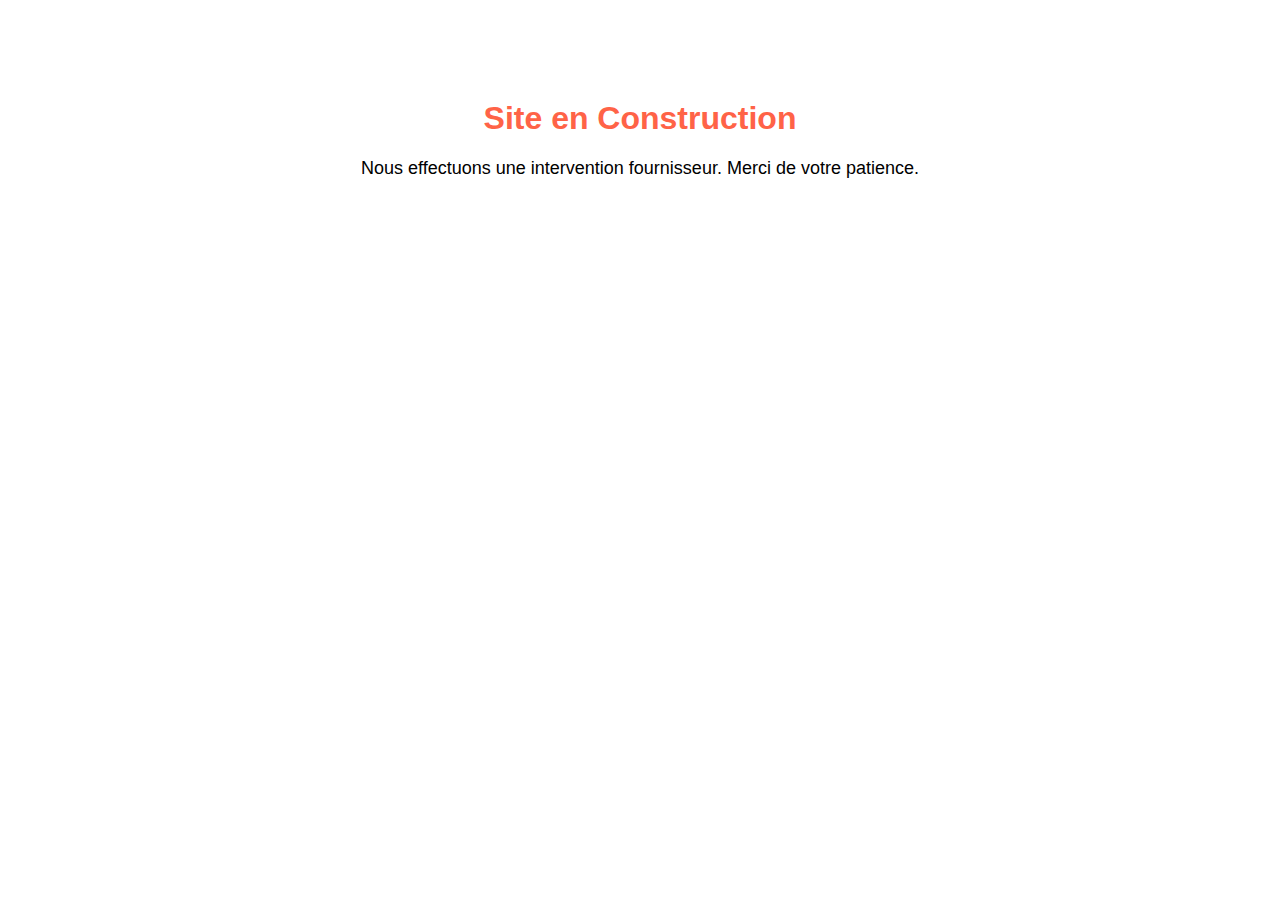
<file: index.html>
<!DOCTYPE html>
<html lang="fr">
  <head>
    <meta charset="UTF-8" />
    <meta name="viewport" content="width=device-width, initial-scale=1.0" />
    <title>Site en construction</title>
    <style>
      body {
        font-family: Arial, sans-serif;
        text-align: center;
        margin-top: 100px;
      }

      h1 {
        color: #ff6347;
      }

      p {
        font-size: 18px;
      }
    </style>
  </head>

  <body>
    <h1>Site en Construction</h1>
    <p>
      Nous effectuons une intervention fournisseur. Merci de votre patience.
    </p>
  </body>
</html>
</file>
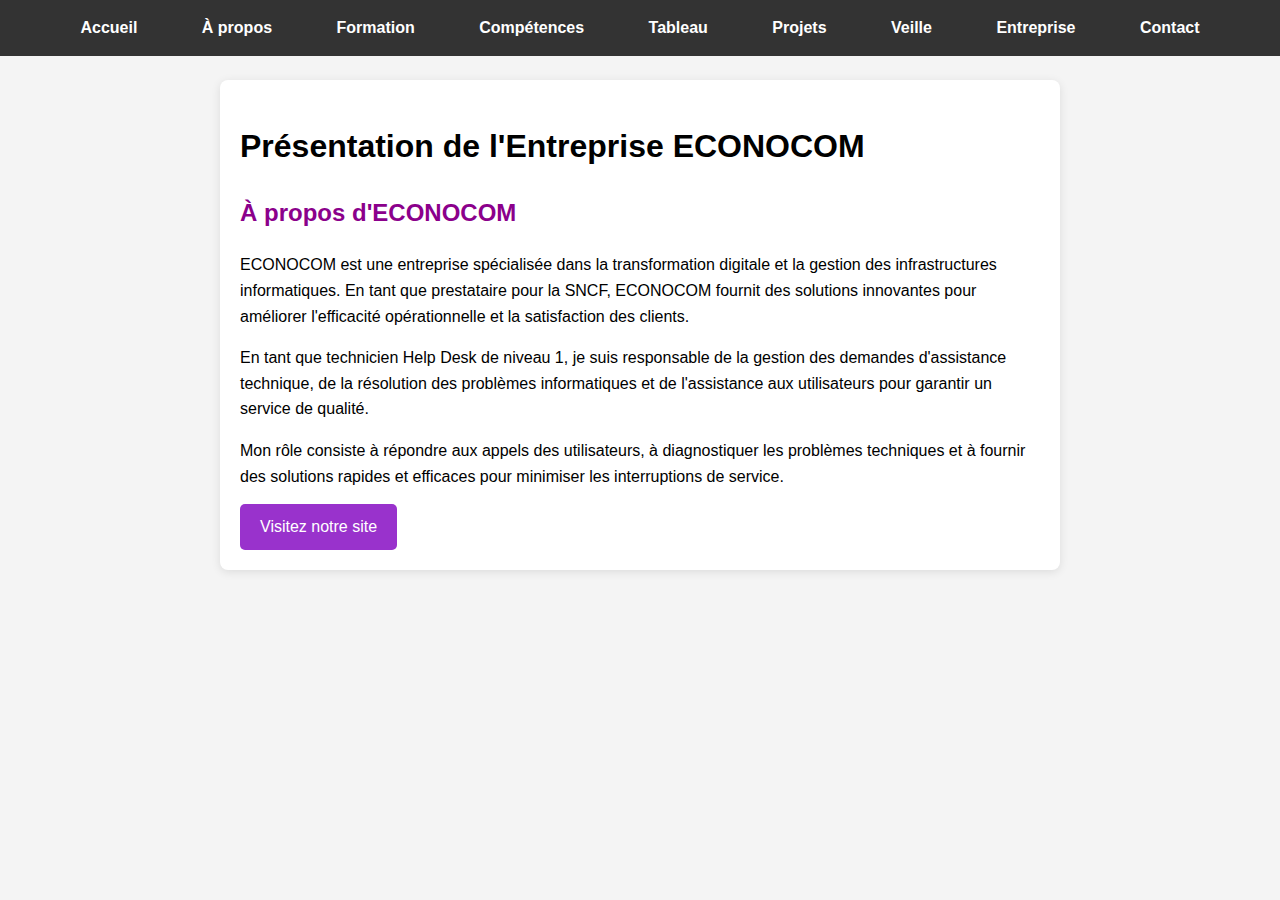
<file: entreprise.html>
<!DOCTYPE html>
<html lang="fr">
  <head>
    <meta charset="UTF-8" />
    <meta name="viewport" content="width=device-width, initial-scale=1.0" />
    <title>Présentation de l'Entreprise ECONOCOM</title>
    <style>
      body {
        font-family: Arial, sans-serif;
        margin: 0;
        padding: 0;
        line-height: 1.6;
        background-color: #f4f4f4; /* Couleur de fond douce */
      }

      nav.entete {
        background: #333; /* Couleur de fond du menu */
        padding: 15px 0; /* Espacement vertical */
        position: fixed; /* Fixer la barre de navigation en haut de la page */
        top: 0;
        width: 100%;
        z-index: 1000; /* Mettre la barre de navigation au-dessus du contenu */
      }

      nav.entete .menu {
        list-style: none;
        padding: 0;
        text-align: center; /* Centrer le menu */
      }

      nav.entete .menu li {
        display: inline; /* Afficher les éléments en ligne */
        margin: 0 15px; /* Espacement entre les éléments */
      }

      nav.entete .menu li a {
        color: white; /* Couleur des liens */
        text-decoration: none; /* Pas de soulignement */
        font-weight: bold; /* Mettre en gras */
        padding: 10px 15px; /* Espacement interne pour les liens */
        transition: background 0.3s; /* Transition pour l'effet de survol */
      }

      nav.entete .menu li a:hover {
        background: darkmagenta; /* Couleur de fond au survol */
        border-radius: 5px; /* Coins arrondis au survol */
      }

      main {
        padding: 20px;
        max-width: 800px; /* Limiter la largeur du contenu principal */
        margin: auto; /* Centrer le contenu */
        background: white; /* Fond blanc pour le contenu */
        border-radius: 8px; /* Coins arrondis */
        box-shadow: 0 2px 10px rgba(0, 0, 0, 0.1); /* Ombre légère */
        margin-top: 80px; /* Espacement entre la barre de navigation et le contenu */
      }

      h2 {
        color: darkmagenta; /* Couleur des sous-titres */
      }

      p {
        margin-bottom: 15px; /* Espacement entre les paragraphes */
      }

      .button {
        display: inline-block;
        padding: 10px 20px;
        background: darkorchid; /* Couleur du bouton */
        color: white;
        text-decoration: none;
        border-radius: 5px; /* Coins arrondis pour le bouton */
        transition: background 0.3s; /* Transition pour l'effet de survol */
      }

      .button:hover {
        background: darkmagenta; /* Couleur du bouton au survol */
      }
    </style>
  </head>
  <body>
    <nav class="entete">
      <div class="menu">
        <li><a href="index.html">Accueil</a></li>
        <li><a href="#" id="about-link">À propos</a></li>
        <li><a href="ecole.html">Formation</a></li>
        <li><a href="#" id="skills-link">Compétences</a></li>
        <li><a href="#">Tableau</a></li>
        <li><a href="projet.html">Projets</a></li>
        <li><a href="#">Veille</a></li>
        <li><a href="entreprise.html">Entreprise</a></li>
        <li><a href="#">Contact</a></li>
      </div>
    </nav>

    <main>
      <header>
        <h1>Présentation de l'Entreprise ECONOCOM</h1>
      </header>
      <h2>À propos d'ECONOCOM</h2>
      <p>
        ECONOCOM est une entreprise spécialisée dans la transformation digitale
        et la gestion des infrastructures informatiques. En tant que prestataire
        pour la SNCF, ECONOCOM fournit des solutions innovantes pour améliorer
        l'efficacité opérationnelle et la satisfaction des clients.
      </p>
      <p>
        En tant que technicien Help Desk de niveau 1, je suis responsable de la
        gestion des demandes d'assistance technique, de la résolution des
        problèmes informatiques et de l'assistance aux utilisateurs pour
        garantir un service de qualité.
      </p>
      <p>
        Mon rôle consiste à répondre aux appels des utilisateurs, à
        diagnostiquer les problèmes techniques et à fournir des solutions
        rapides et efficaces pour minimiser les interruptions de service.
      </p>
      <a href="https://www.econocom.com/" class="button" target="_blank"
        >Visitez notre site</a
      >
    </main>
  </body>
</html>
</file>
